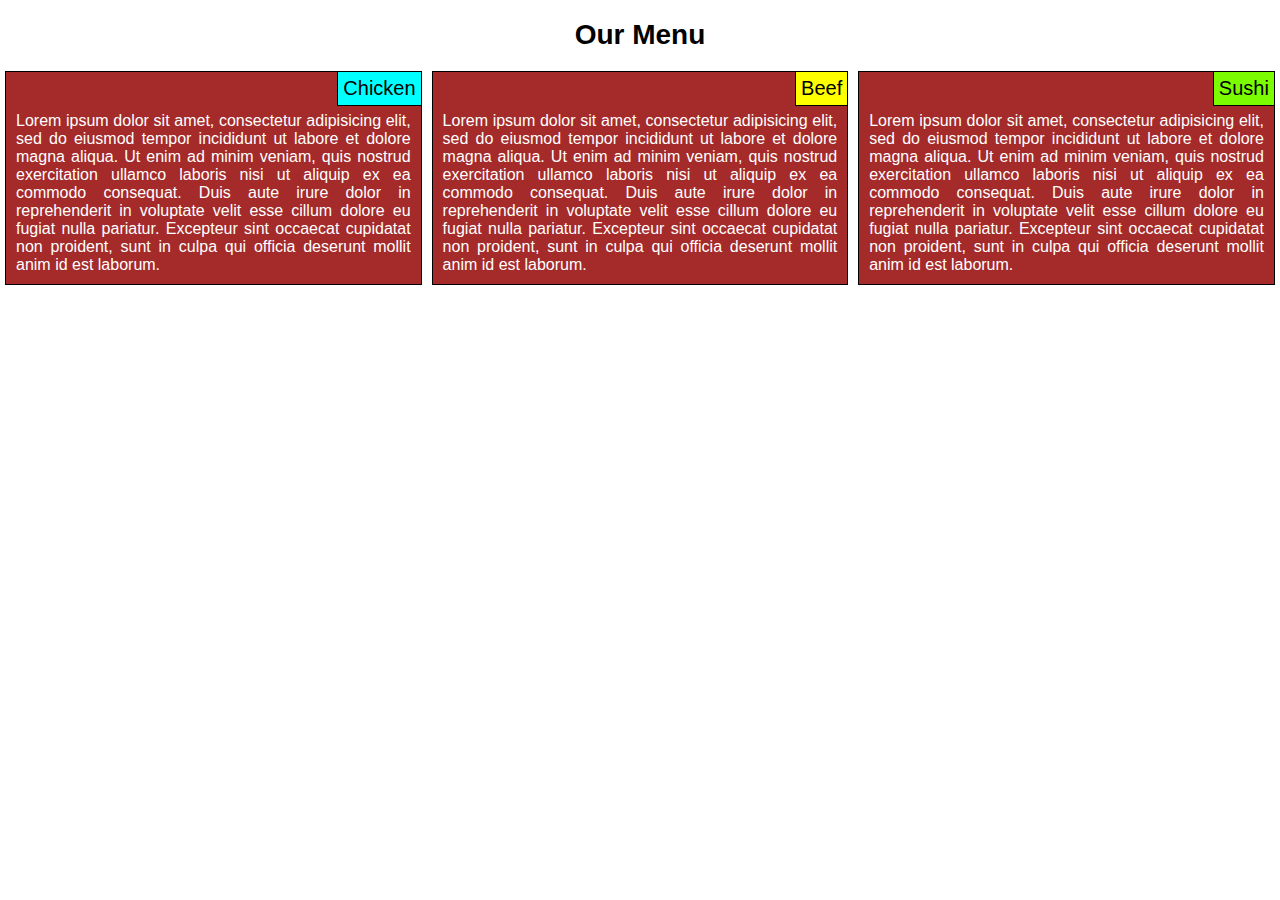
<file: module2_solution/index.html>
<!DOCTYPE html>
<html>
<head>
<meta charset="utf-8">
<meta name="viewport" content="width=device-width, initial-scale=1">
<title>Assignment Module 2 solution</title>
<link rel="stylesheet" type="text/css" href="css/style.css">
</head>
<body>
<h1>Our Menu</h1>

<div class="row">
  <section class="col-lg-4 col-md-6 col-sm-12" >
  	<div class="contenor">
  	<div class="wrapper">
  		<p id="c">Chicken</p>
  	</div>
  	<div  class="content">Lorem ipsum dolor sit amet, consectetur adipisicing elit, sed do eiusmod
  	tempor incididunt ut labore et dolore magna aliqua. Ut enim ad minim veniam,
  	quis nostrud exercitation ullamco laboris nisi ut aliquip ex ea commodo
  	consequat. Duis aute irure dolor in reprehenderit in voluptate velit esse
  	cillum dolore eu fugiat nulla pariatur. Excepteur sint occaecat cupidatat non
  	proident, sunt in culpa qui officia deserunt mollit anim id est laborum.</div>
  </div>
  </section>
  <section class="col-lg-4 col-md-6 col-sm-12">
  	<div class="contenor">
  	<div class="wrapper">
  		<p id="b">Beef</p>
  	</div>
  	<div  class="content">Lorem ipsum dolor sit amet, consectetur adipisicing elit, sed do eiusmod
  	tempor incididunt ut labore et dolore magna aliqua. Ut enim ad minim veniam,
  	quis nostrud exercitation ullamco laboris nisi ut aliquip ex ea commodo
  	consequat. Duis aute irure dolor in reprehenderit in voluptate velit esse
  	cillum dolore eu fugiat nulla pariatur. Excepteur sint occaecat cupidatat non
  	proident, sunt in culpa qui officia deserunt mollit anim id est laborum.</div>
  </div>
  </section>
  <section class="col-lg-4 col-md-12 col-sm-12">
  	<div class="contenor">
  	<div class="wrapper">
  		<p id="s">Sushi</p>
  	</div>
  	<div class="content" >Lorem ipsum dolor sit amet, consectetur adipisicing elit, sed do eiusmod
  	tempor incididunt ut labore et dolore magna aliqua. Ut enim ad minim veniam,
  	quis nostrud exercitation ullamco laboris nisi ut aliquip ex ea commodo
  	consequat. Duis aute irure dolor in reprehenderit in voluptate velit esse
  	cillum dolore eu fugiat nulla pariatur. Excepteur sint occaecat cupidatat non
  	proident, sunt in culpa qui officia deserunt mollit anim id est laborum.</div>
  </div>
  </section>

 
</div>

</body>
</html>
</file>
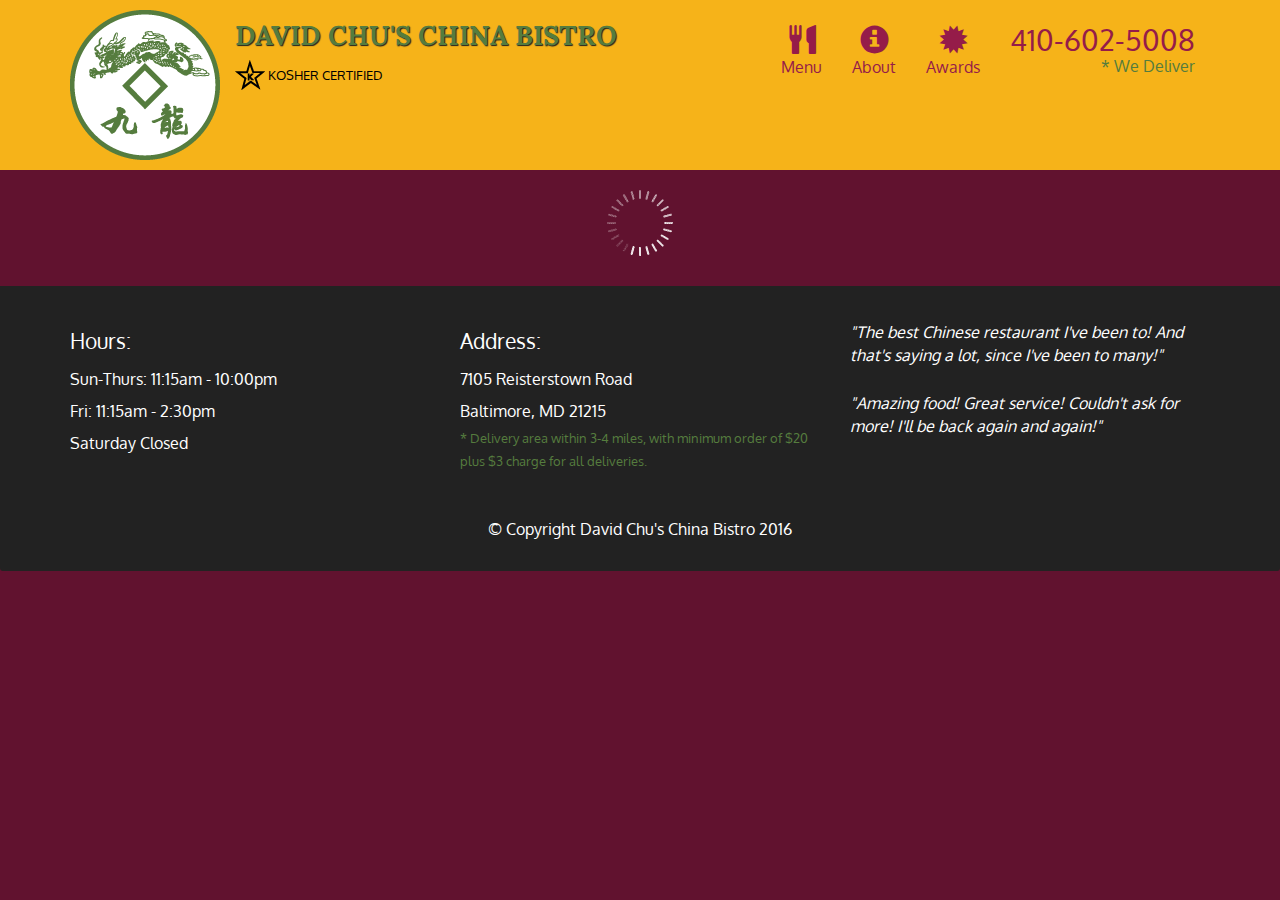
<file: module5_solution/index.html>
<!doctype html>
<html lang="en">
  <head>
    <meta charset="utf-8">
    <meta http-equiv="X-UA-Compatible" content="IE=edge">
    <meta name="viewport" content="width=device-width, initial-scale=1">
    <title>David Chu's China Bistro</title>
    <link rel="stylesheet" href="css/bootstrap.min.css">
    <link rel="stylesheet" href="css/styles.css">
    <link href='https://fonts.googleapis.com/css?family=Oxygen:400,300,700' rel='stylesheet' type='text/css'>
    <link href='https://fonts.googleapis.com/css?family=Lora' rel='stylesheet' type='text/css'>
  </head>
<body>
  <header>
    <nav id="header-nav" class="navbar navbar-default">
      <div class="container">
        <div class="navbar-header">
          <a href="index.html" class="pull-left visible-md visible-lg">
            <div id="logo-img" alt="Logo image"></div>
          </a>

          <div class="navbar-brand">
            <a href="index.html"><h1>David Chu's China Bistro</h1></a>
            <p>
              <img src="images/star-k-logo.png" alt="Kosher certification">
              <span>Kosher Certified</span>
            </p>
          </div>

          <button id="navbarToggle" type="button" class="navbar-toggle collapsed" data-toggle="collapse" data-target="#collapsable-nav" aria-expanded="false">
            <span class="sr-only">Toggle navigation</span>
            <span class="icon-bar"></span>
            <span class="icon-bar"></span>
            <span class="icon-bar"></span>
          </button>
        </div>
        
        <div id="collapsable-nav" class="collapse navbar-collapse">
           <ul id="nav-list" class="nav navbar-nav navbar-right">
            <li id="navHomeButton" class="visible-xs active">
              <a href="index.html">
                <span class="glyphicon glyphicon-home"></span> Home</a>
            </li>
            <li id="navMenuButton">
              <a href="#" onclick="$dc.loadMenuCategories();">
                <span class="glyphicon glyphicon-cutlery"></span><br class="hidden-xs"> Menu</a>
            </li>
            <li>
              <a href="#">
                <span class="glyphicon glyphicon-info-sign"></span><br class="hidden-xs"> About</a>
            </li>
            <li>
              <a href="#">
                <span class="glyphicon glyphicon-certificate"></span><br class="hidden-xs"> Awards</a>
            </li>
            <li id="phone" class="hidden-xs">
              <a href="tel:410-602-5008">
                <span>410-602-5008</span></a><div>* We Deliver</div>
            </li>
          </ul><!-- #nav-list -->
        </div><!-- .collapse .navbar-collapse -->
      </div><!-- .container -->
    </nav><!-- #header-nav -->
  </header>

  <div id="call-btn" class="visible-xs">
    <a class="btn" href="tel:410-602-5008">
    <span class="glyphicon glyphicon-earphone"></span>
    410-602-5008
    </a>
  </div>
  <div id="xs-deliver" class="text-center visible-xs">* We Deliver</div>


  <!-- This is where all the content goes -->
  <div id="main-content" class="container"></div>

  

  <footer class="panel-footer">
    <div class="container">
      <div class="row">
        <section id="hours" class="col-sm-4">
          <span>Hours:</span><br>
          Sun-Thurs: 11:15am - 10:00pm<br>
          Fri: 11:15am - 2:30pm<br>
          Saturday Closed
          <hr class="visible-xs">
        </section>
        <section id="address" class="col-sm-4">
          <span>Address:</span><br>
          7105 Reisterstown Road<br>
          Baltimore, MD 21215
          <p>* Delivery area within 3-4 miles, with minimum order of $20 plus $3 charge for all deliveries.</p>
          <hr class="visible-xs">
        </section>
        <section id="testimonials" class="col-sm-4">
          <p>"The best Chinese restaurant I've been to! And that's saying a lot, since I've been to many!"</p>
          <p>"Amazing food! Great service! Couldn't ask for more! I'll be back again and again!"</p>
        </section>
      </div>
      <div class="text-center">&copy; Copyright David Chu's China Bistro 2016</div>
    </div>
  </footer>

  <!-- jQuery (Bootstrap JS plugins depend on it) -->
  <script src="js/jquery-2.1.4.min.js"></script>
  <script src="js/bootstrap.min.js"></script>
  <script src="js/ajax-utils.js"></script>
  <script src="js/script.js"></script>
</body>
</html>
</file>
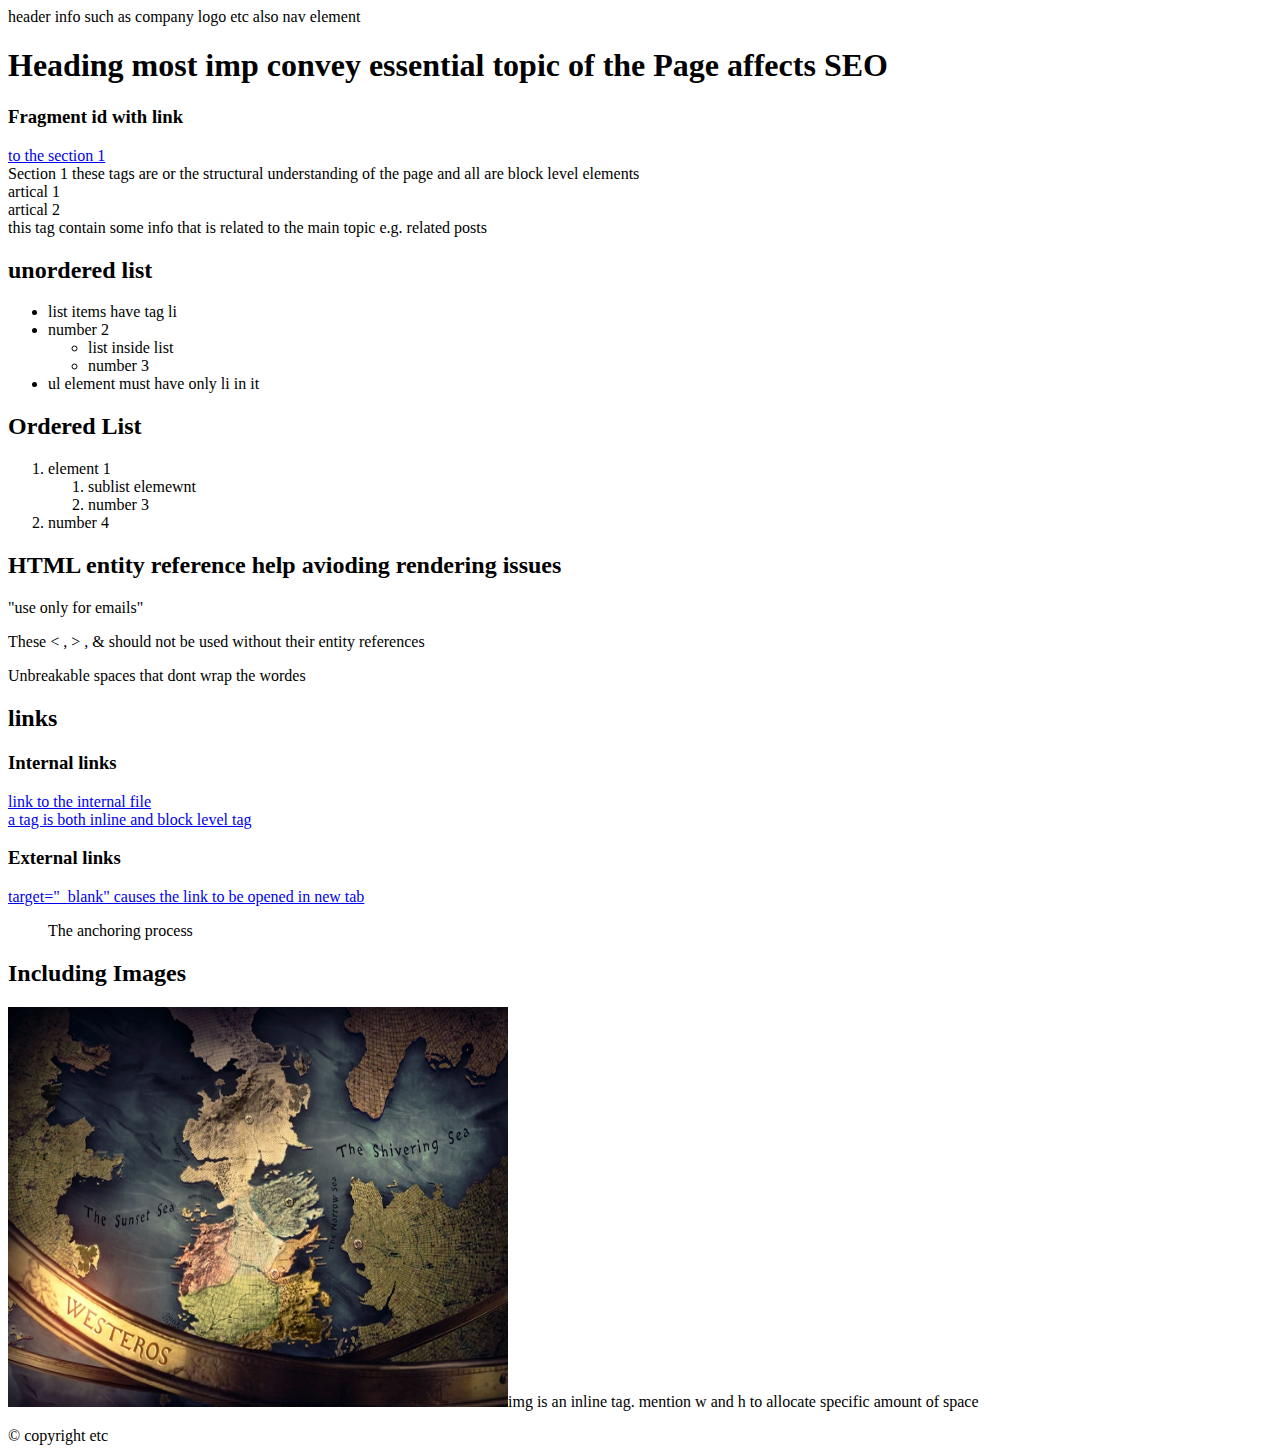
<file: site/index.html>
<!DOCTYPE html>
<html>
<head>
	<title>Test</title>
</head>
<body>
<header>header info such as company logo etc also nav element
</header>
<h1>Heading most imp convey essential topic of the Page affects SEO</h1>
<h3>Fragment id with link</h3>
<a href="#sec1">to the section 1</a>
<section>
	Section 1 these tags are or the structural understanding of the page and all are block level elements
	<ARTICLE> artical 1</ARTICLE>
	<ARTICLE> artical 2</ARTICLE>
</section>
<aside>this tag contain some info that is related to the main topic e.g. related posts</aside>

<h2>unordered list</h2>
<div>
	<ul>
		<li>list items have tag li</li>
		<li>number 2</li>
		<ul>
			<li>list inside list</li>
			<li>number 3</li>
		</ul>
		<li>ul element must have only li in it</li>
	</ul>
</div>

<h2>Ordered List</h2>
<div>
	<ol>
		<li>element 1</li>
		<ol>
			<li>sublist elemewnt</li>
			<li> number 3</li>
		</ol>
		<li>number 4</li>
	</ol>
</div>

<h2>HTML entity reference help avioding  rendering issues</h2>
<p>&quot;use only for emails&quot;</p>
<p> These &lt; , &gt;  , &amp; should not be used without their entity references</p>
<p>Unbreakable spaces that dont wrap&nbsp;the&nbsp;wordes</p>
<h2>links</h2>
<h3>Internal links</h3>
<a href="same file.html"> link to the internal file</a>
<a href="same file.html">
	<div>a tag is both inline and block level tag</div>
</a>
<h3>External links</h3>
<a href="https://www.google.com" target="_blank">
	<div>target="_blank" causes the link to be opened in new tab
	</div>
</a>

<dir>
<p id="sec1">The anchoring process</p>
</dir>
<!--<p>comment</p>-->
<h2>Including Images</h2>
<p><img src="img.jpg" width="500" height="400">img is an inline tag. mention w and h to allocate specific amount of space</p>


<footer>
	&copy; copyright etc
</footer>
</body>
</html>
</file>
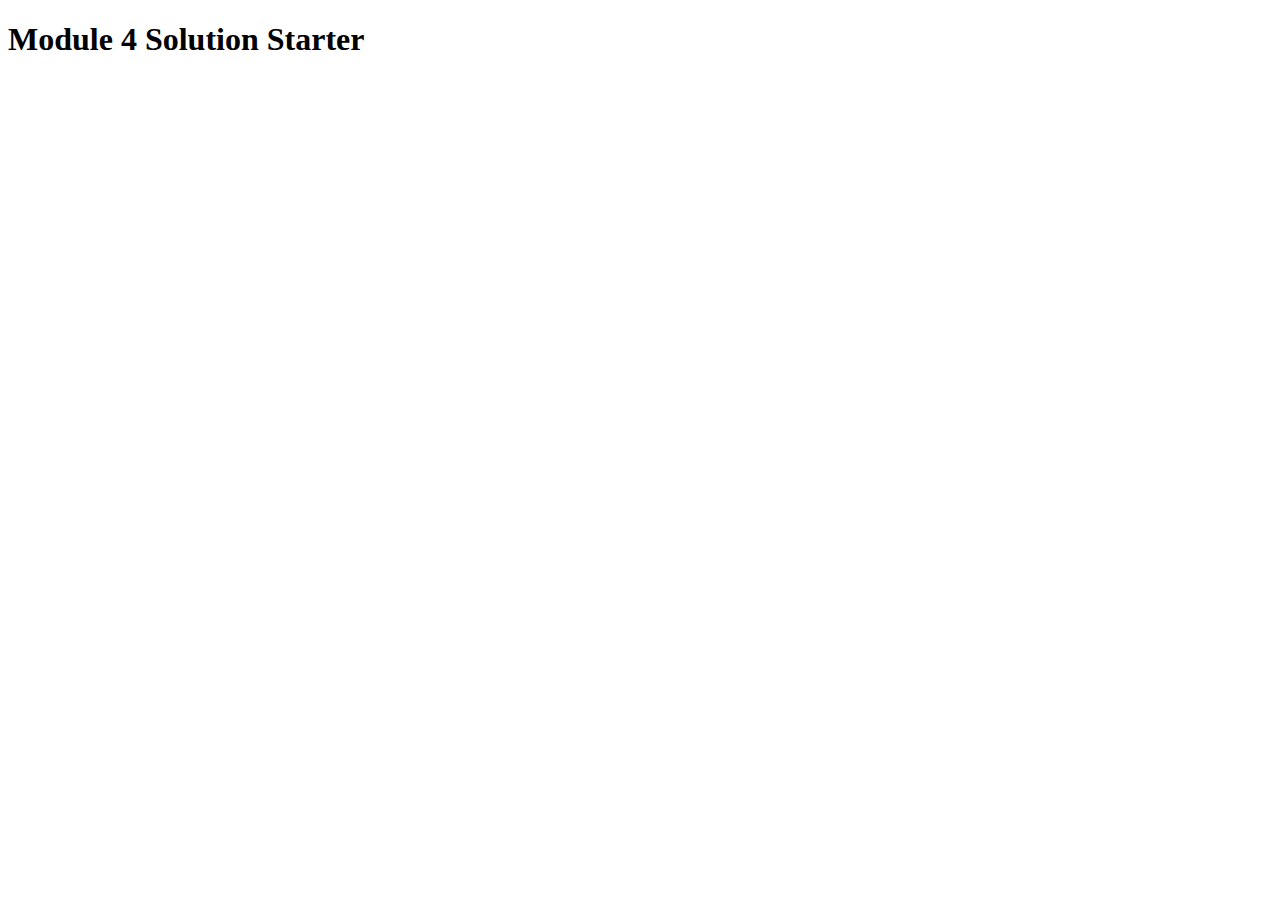
<file: module4_solution/harder/index.html>
<!DOCTYPE html>
<html>
<head>
  <meta charset="utf-8">
  <title>Module 4 Solution Starter</title>
  <script>
    var names = []; // DO NOT REMOVE
  </script>
  <script src="SpeakHello.js"></script>
  <script src="SpeakGoodBye.js"></script>
  <script src="script.js"></script>
</head>
<body>
  <h1>Module 4 Solution Starter</h1>
</body>
</html>
</file>
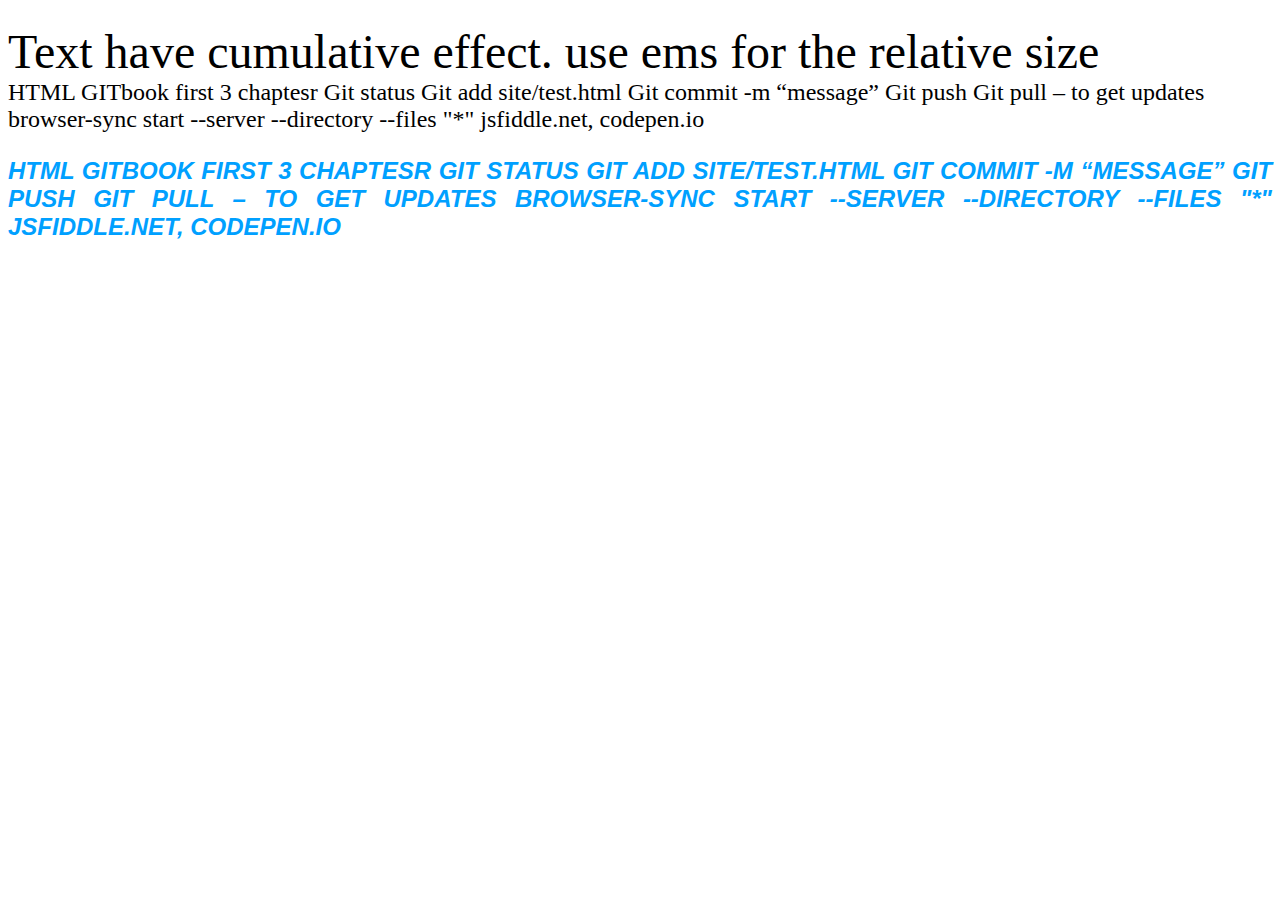
<file: site/same file.html>
<!DOCTYPE html>
<html>
<head>
	<title>Link</title>
<style>
	.style{
		font-family:Ariel, Helvetica, sans-serif;
		color: #00a0ff;
		font-style: italic;
		font-weight: bold;
		text-transform: uppercase;
		text-align: justify;
	}

	body{
		font-size: 150%;
	}
</style>
</head>

<body>

<p>
<div style="font-size: 2em">Text have cumulative effect. use ems for the relative size</div>
HTML 
GITbook first 3 chaptesr
Git status
Git add site/test.html
Git commit  -m “message”
Git push 
Git pull – to get updates
browser-sync start --server --directory --files "*"
jsfiddle.net, codepen.io
</p>
<p class="style">HTML
GITbook first 3 chaptesr
Git status
Git add site/test.html
Git commit  -m “message”
Git push 
Git pull – to get updates
browser-sync start --server --directory --files "*"
jsfiddle.net, codepen.io
</p>
</body>
</html>
</file>
<file: module2_solution/css/style.css>
/********** Base styles **********/
* {
  box-sizing: border-box;
}
body{
  margin: 0;
  padding: 0;
  font-family: Arial, Helvetica, sans-serif;
}
h1 {
  font-size: 175%;
  margin-bottom: 15px;
  text-align: center;
}

p{
  position: absolute;
  top: 0px;
  right: 0px;
  margin: 0px;
  border-left:  1px solid black;
  border-bottom:   1px solid black;
  padding: 5px;
  font-size: 125%;
  }
div.wrapper{
  width: 100%;
  position: relative;
  height: 30px;
}
div.contenor {
  border: 1px solid black;
  background-color: #A52A2A;
  height: 100%;
  margin:5px;
    text-align: justify;
  color: white;
  overflow: auto;

  }
 div.content{
  padding: 10px;
     
 }
#c{
  background-color: aqua;
  color:black;
}
#b{
  background-color: yellow;
  color:black;
}
#s{
  background-color: lawngreen;
  color:black;
}
/* Simple Responsive Framework. */
.row {

  width: 100%;
}

/********** Large devices only **********/
@media (min-width: 992px) {
  .col-lg-1, .col-lg-2, .col-lg-3, .col-lg-4, .col-lg-5, .col-lg-6, .col-lg-7, .col-lg-8, .col-lg-9, .col-lg-10, .col-lg-11, .col-lg-12 {
   float: left;

   
  }
  .col-lg-1 {
    width: 8.33%;
  }
  .col-lg-2 {
    width: 16.66%;
  }
  .col-lg-3 {
    width: 25%;
  }
  .col-lg-4 {
    width: 33.33%;
  }
  .col-lg-5 {
    width: 41.66%;
  }
  .col-lg-6 {
    width: 50%;
  }
  .col-lg-7 {
    width: 58.33%;
  }
  .col-lg-8 {
    width: 66.66%;
  }
  .col-lg-9 {
    width: 74.99%;
  }
  .col-lg-10 {
    width: 83.33%;
  }
  .col-lg-11 {
    width: 91.66%;
  }
  .col-lg-12 {
    width: 100%;
  }
}

/********** Medium devices only **********/
@media (min-width: 768px ) and (max-width: 991px) {
  .col-md-1, .col-md-2, .col-md-3, .col-md-4, .col-md-5, .col-md-6, .col-md-7, .col-md-8, .col-md-9, .col-md-10, .col-md-11, .col-md-12 {
   float: left;
   
  }
  .col-md-1 {
    width: 8.33%;
  }
  .col-md-2 {
    width: 16.66%;
  }
  .col-md-3 {
    width: 25%;
  }
  .col-md-4 {
    width: 33.33%;
  }
  .col-md-5 {
    width: 41.66%;
  }
  .col-md-6 {
    width: 50%;
  }
  .col-md-7 {
    width: 58.33%;
  }
  .col-md-8 {
    width: 66.66%;
  }
  .col-md-9 {
    width: 74.99%;
  }
  .col-md-10 {
    width: 83.33%;
  }
  .col-md-11 {
    width: 91.66%;
  }
  .col-md-12 {
    width: 100%;
  }
}
/********** mobile devices **********/
@media (max-width: 767px) {
  .col-sm-1, .col-sm-2, .col-sm-3, .col-sm-4, .col-sm-5, .col-sm-6, .col-sm-7, .col-sm-8, .col-sm-9, .col-sm-10, .col-sm-11, .col-sm-12 {
    float: left;
  }
  .col-sm-1 {
    width: 8.33%;
  }
  .col-sm-2 {
    width: 16.66%;
  }
  .col-sm-3 {
    width: 25%;
  }
  .col-sm-4 {
    width: 33.33%;
  }
  .col-sm-5 {
    width: 41.66%;
  }
  .col-sm-6 {
    width: 50%;
  }
  .col-sm-7 {
    width: 58.33%;
  }
  .col-sm-8 {
    width: 66.66%;
  }
  .col-sm-9 {
    width: 74.99%;
  }
  .col-sm-10 {
    width: 83.33%;
  }
  .col-sm-11 {
    width: 91.66%;
  }
  .col-sm-12 {
    width: 100%;
  }
}
</file>
<file: module5_solution/css/styles.css>
body {
  font-size: 16px;
  color: #fff;
  background-color: #61122f;
  font-family: 'Oxygen', sans-serif;
}

/** HEADER **/
#header-nav {
  background-color: #f6b319;
  border-radius: 0;
  border: 0;
}

#logo-img {
  background: url('../images/restaurant-logo_large.png') no-repeat;
  width: 150px;
  height: 150px;
  margin: 10px 15px 10px 0;
}

.navbar-brand {
  padding-top: 25px;
}
.navbar-brand h1 { /* Restaurant name */
  font-family: 'Lora', serif;
  color: #557c3e;
  font-size: 1.5em;
  text-transform: uppercase;
  font-weight: bold;
  text-shadow: 1px 1px 1px #222;
  margin-top: 0;
  margin-bottom: 0;
  line-height: .75;
}
.navbar-brand a:hover, .navbar-brand a:focus {
  text-decoration: none;
}
.navbar-brand p { /* Kosher cert */
  color: #000;
  text-transform: uppercase;
  font-size: .7em;
  margin-top: 15px;
}
.navbar-brand p span { /* Star-K */
  vertical-align: middle;
}

#nav-list {
  margin-top: 10px;
}
#nav-list a {
  color: #951C49;
  text-align: center;
}
#nav-list a:hover {
  background: #E7E7E7;
}
#nav-list a span {
  font-size: 1.8em;
}

#phone {
  margin-top: 5px;
}
#phone a { /* Phone number */
  text-align: right;
  padding-bottom: 0;
}
#phone div { /* We Deliver */
  color: #557c3e;
  text-align: right;
  padding-right: 15px;
}

.navbar-header button.navbar-toggle, .navbar-header .icon-bar {
  border: 1px solid #61122f;
}
.navbar-header button.navbar-toggle {
  clear: both;
  margin-top: -30px;
}
/* END HEADER */

/* FOOTER */
.panel-footer {
  margin-top: 30px;
  padding-top: 35px;
  padding-bottom: 30px;
  background-color: #222;
  border-top: 0;
}
.panel-footer div.row {
  margin-bottom: 35px;
}
#hours, #address {
  line-height: 2;
}
#hours > span, #address > span {
  font-size: 1.3em;
}
#address p {
  color: #557c3e;
  font-size: .8em;
  line-height: 1.8;
}
#testimonials {
  font-style: italic;
}
#testimonials p:nth-child(2) {
  margin-top: 25px;
}
/* END FOOTER */



/* HOME PAGE */
.container .jumbotron {
  box-shadow: 0 0 50px #3F0C1F;
  border: 2px solid #3F0C1F;
}

#menu-tile, #specials-tile, #map-tile {
  height: 250px;
  width: 100%;
  margin-bottom: 15px;
  position: relative;
  border: 2px solid #3F0C1F;
  overflow: hidden;
}
#menu-tile:hover, #specials-tile:hover, #map-tile:hover {
  box-shadow: 0 1px 5px 1px #cccccc;
}
#menu-tile {
  background: url('../images/menu-tile.jpg') no-repeat;
  background-position: center;
}
#specials-tile {
  background: url('../images/specials-tile.jpg') no-repeat;
  background-position: center;
}
#menu-tile span, #specials-tile span, #map-tile span {
  position: absolute;
  bottom: 0;
  right: 0;
  width: 100%;
  text-align: center;
  font-size: 1.6em;
  text-transform: uppercase;
  background-color: #000;
  color: #fff;
  opacity: .8;
}
/* END HOME PAGE */

/* MENU CATEGORIES PAGE */
.category-tile { 
  position: relative;
  border: 2px solid #3F0C1F;
  overflow: hidden;
  width: 200px;
  height: 200px;
  margin: 0 auto 15px;
}
.category-tile span {
  position: absolute;
  bottom: 0;
  right: 0;
  width: 100%;
  text-align: center;
  font-size: 1.2em;
  text-transform: uppercase;
  background-color: #000;
  color: #fff;
  opacity: .8;
}
.category-tile:hover {
  box-shadow: 0 1px 5px 1px #cccccc;
}

#menu-categories-title + div {
  margin-bottom: 50px;
}
/* END MENU CATEGORIES PAGE */

/* SINGLE CATEGORY PAGE */
.menu-item-tile {
  margin-bottom: 25px;
}
.menu-item-tile hr {
  width: 80%;
}
.menu-item-tile .menu-item-price {
  font-size: 1.1em;
  text-align: right;
  margin-top: -15px;
  margin-right: -15px;
}
.menu-item-tile .menu-item-price span {
  font-size: .6em;
}
.menu-item-photo {
  position: relative;
  border: 2px solid #3F0C1F; 
  overflow: hidden;
  padding: 0;
  margin-right: -15px;
  margin-left: auto;
  margin-bottom: 20px;
  max-width: 250px;
}
.menu-item-photo div {
  position: absolute;
  bottom: 0;
  right: 0;
  width: 80px;
  background-color: #557c3e;
  text-align: center;
}
.menu-item-description {
  padding-right: 30px;
}
h3.menu-item-title {
  margin: 0 0 10px;
}
.menu-item-details {
  font-size: .9em;
  font-style: italic;
}
/* END SINGLE CATEGORY PAGE */


/********** Large devices only **********/
@media (min-width: 1200px) {
  .container .jumbotron {
    background: url('../images/jumbotron_1200.jpg') no-repeat;
    height: 675px;
  }
}

/********** Medium devices only **********/
@media (min-width: 992px) and (max-width: 1199px) {
  /* Header */
  #logo-img {
    background: url('../images/restaurant-logo_medium.png') no-repeat;
    width: 100px;
    height: 100px;
    margin: 5px 5px 5px 0;
  }
  /* End Header */

  /* Home Page */
  .container .jumbotron {
    background: url('../images/jumbotron_992.jpg') no-repeat;
    height: 558px;
  }
  /* End Home Page */
}

/********** Small devices only **********/
@media (min-width: 768px) and (max-width: 991px) {
  /* Home Page */
  .container .jumbotron {
    background: url('../images/jumbotron_768.jpg') no-repeat;
    height: 432px;
  }
  /* End Home Page */
}

/********** Extra small devices only **********/
@media (max-width: 767px) {
  /* Header */
  .navbar-brand {
    padding-top: 10px;
    height: 80px;
  }
  .navbar-brand h1 { /* Restaurant name */
    padding-top: 10px;
    font-size: 5vw; /* 1vw = 1% of viewport width */
  }
  .navbar-brand p { /* Kosher cert */
    font-size: .6em;
    margin-top: 12px;
  }
  .navbar-brand p img { /* Star-K */
    height: 20px;
  }

  #collapsable-nav a { /* Collapsed nav menu text */
    font-size: 1.2em;
  }
  #collapsable-nav a span { /* Collapsed nav menu glyph */
    font-size: 1em;
    margin-right: 5px;
  }

  #call-btn > a {
    font-size: 1.5em;
    display: block;
    margin: 0 20px;
    padding: 10px;
    border: 2px solid #fff;
    background-color: #f6b319;
    color: #951c49;
  }
  #xs-deliver {
    margin-top: 5px;
    font-size: .7em;
    letter-spacing: .1em;
    text-transform: uppercase;
  }
  /* End Header */

  /* Footer */
  .panel-footer section {
    margin-bottom: 30px;
    text-align: center;
  }
  .panel-footer section:nth-child(3) {
    margin-bottom: 0; /* margin already exists on the whole row */
  }
  .panel-footer section hr {
    width: 50%;
  }
  /* End Footer */

  /* Home Page */
  .container .jumbotron {
    margin-top: 30px;
    padding: 0;
  }
  #menu-tile, #specials-tile {
    width: 360px;
    margin: 0 auto 15px;
  }

  .menu-item-photo {
    margin-right: auto;
  }
  .menu-item-tile .menu-item-price {
    text-align: center;
  }
  .menu-item-description {
    text-align: center;;
  }
}


/********** Super extra small devices Only :-) (e.g., iPhone 4) **********/
@media (max-width: 479px) {
  /* Header */
  .navbar-brand h1 { /* Restaurant name */
    padding-top: 5px;
    font-size: 6vw;
  }
  /* End Header */
  
  /* Home page */
  #menu-tile, #specials-tile {
    width: 280px;
    margin: 0 auto 15px;
  }

  .col-xxs-12 {
    position: relative;
    min-height: 1px;
    padding-right: 15px;
    padding-left: 15px;
    float: left;
    width: 100%;
  }
}
</file>
